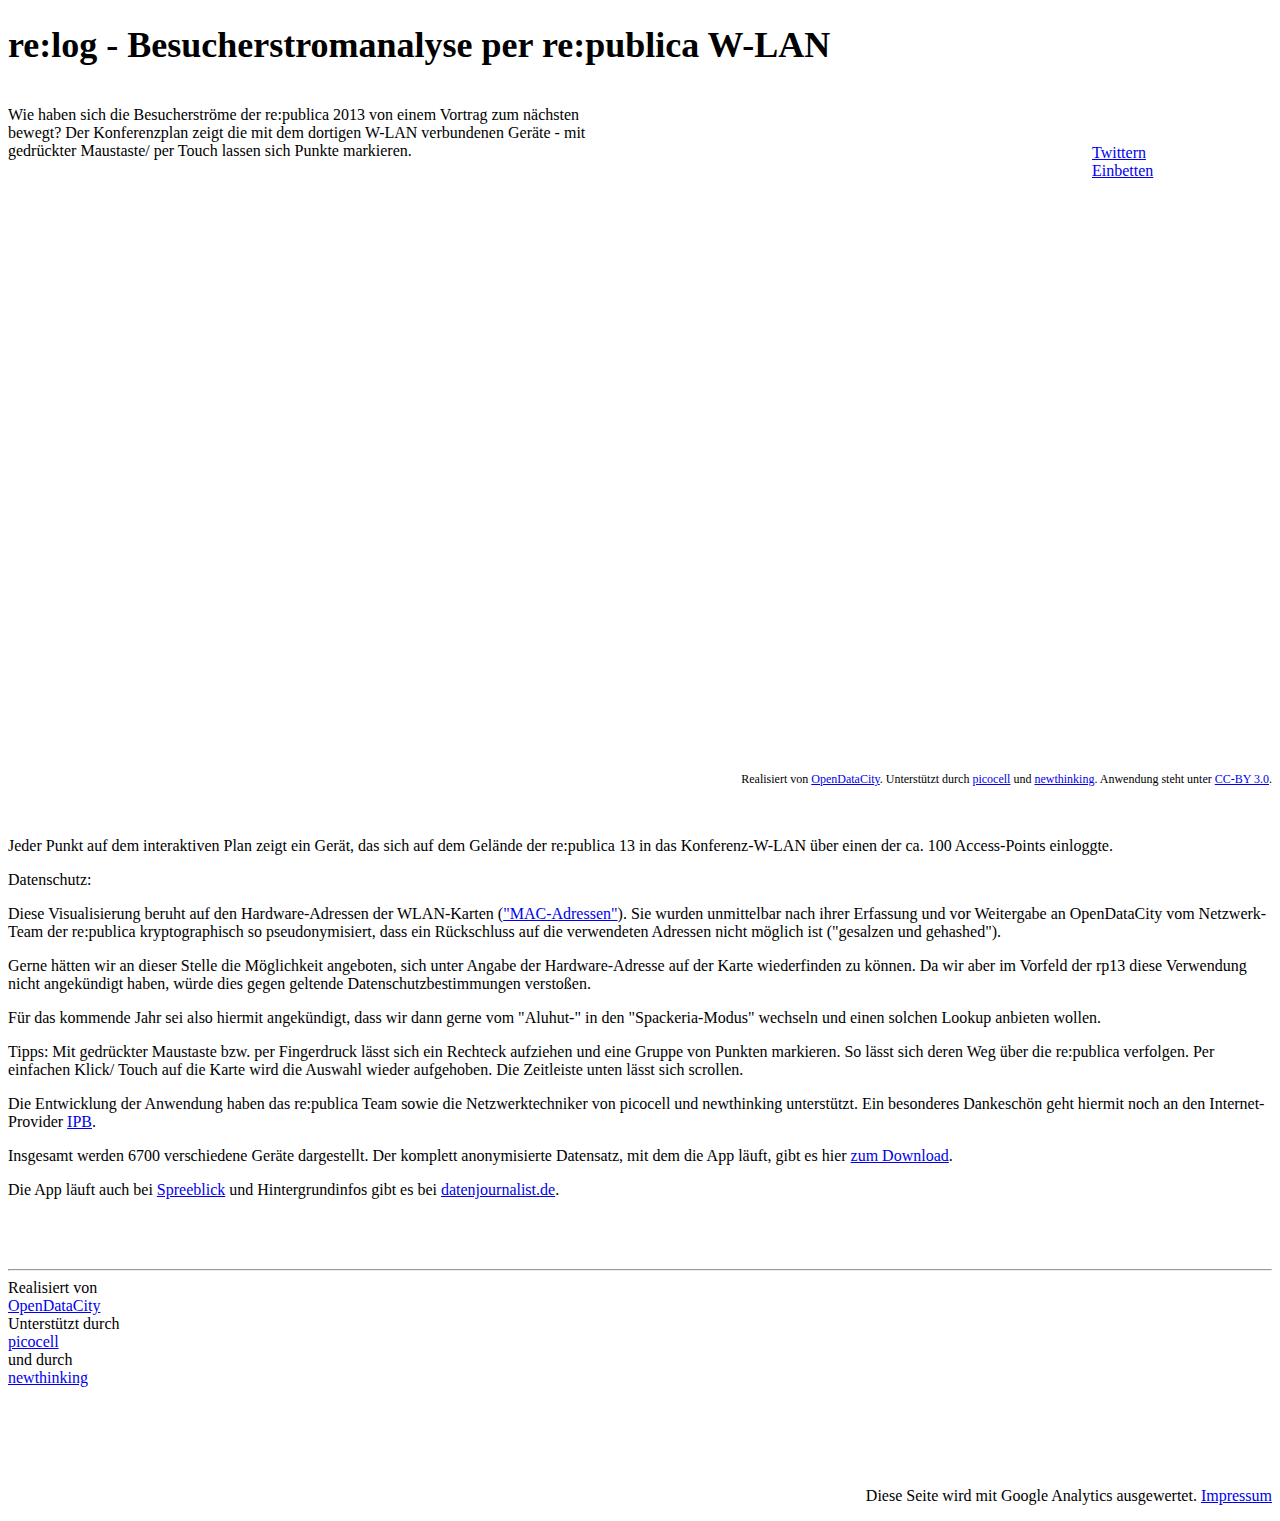
<file: original/index.html>
<!DOCTYPE html>
<html lang="de">
	<head>
		<title>re:log - Besucherstromanalyse per re:publica W-LAN</title>
		<meta http-equiv="Content-Type" content="text/html; charset=utf-8" />

		<base href="http://apps.opendatacity.de/relog/" target="_parent">

		<meta property="og:title" content="re:log - Besucherstromanalyse per re:publica W-LAN" />
		<meta property="og:type" content="article" />
		<meta property="og:url" content="http://apps.opendatacity.de/relog/" />
		<meta property="og:image" content="http://apps.opendatacity.de/relog/screenshot.png" />

		<link href="assets/css/bootstrap.min.css" rel="stylesheet" type="text/css">
		<link href="assets/css/index.css" rel="stylesheet" type="text/css">

		<script src="assets/js/jquery-1.8.3.min.js" type="text/javascript"></script>
		<script src="assets/js/bootstrap.min.js" type="text/javascript"></script>
		<script src="assets/js/helper.js" type="text/javascript"></script>
		<script type="text/javascript">
			var $embed_overlay = '<div id="embed-overlay"><div id="embed-content"><h1>Weitergeben</h1><form name="embed-form" id="embed-form" action="javascript:;" method="post"><p>Kopiere diesen Code in Deine Webseite:<br>(Die Anwendung hat eine feste Größe von 950 Pixeln Breite und 580 Pixeln Höhe.)</p><code id="embed-code"></code></form><p><a href="javascript:;" class="btn btn-medium btn-primary">Schließen</a></p></div></div>';
		</script>
	</head>
	<body>
		<div id="fb-root"></div>
		<script>(function(d, s, id) {
			var js, fjs = d.getElementsByTagName(s)[0];
			if (d.getElementById(id)) return;
			js = d.createElement(s); js.id = id;
			js.src = "//connect.facebook.net/de_DE/all.js#xfbml=1";
			fjs.parentNode.insertBefore(js, fjs);
		}(document, 'script', 'facebook-jssdk'));</script>
		<div id="container">
			<h1 style="font-size:36px">re:log - Besucherstromanalyse per re:publica W-LAN</h1>
			<div style="position:relative;margin-top:40px">
				<p class="lead" style="width:600px;">
					Wie  haben sich die Besucherströme der re:publica 2013 von einem Vortrag zum nächsten bewegt? Der Konferenzplan zeigt die mit dem dortigen W-LAN verbundenen Geräte - mit gedrückter Maustaste/ per Touch lassen sich Punkte markieren.
				</p>

				<div id="social" style="position:absolute; bottom:-20px; right:0; width:180px">
					<div id="social-twitter" class="social">
						<a href="https://twitter.com/share" class="twitter-share-button" data-url="http://apps.opendatacity.de/relog/" data-text="re:log - Besucherstromanalyse per re:publica W-LAN" data-via="opendatacity" data-lang="de">Twittern</a>
						<script>!function(d,s,id){var js,fjs=d.getElementsByTagName(s)[0];if(!d.getElementById(id)){js=d.createElement(s);js.id=id;js.src="//platform.twitter.com/widgets.js";fjs.parentNode.insertBefore(js,fjs);}}(document,"script","twitter-wjs");</script>
					</div>
					<div id="social-google" class="social">
						<div class="g-plusone"></div>
						<script type="text/javascript">
							window.___gcfg = {lang: 'de'};

							(function() {
								var po = document.createElement('script'); po.type = 'text/javascript'; po.async = true;
								po.src = 'https://apis.google.com/js/plusone.js';
								var s = document.getElementsByTagName('script')[0]; s.parentNode.insertBefore(po, s);
							})();
						</script>
					</div>
					<div id="social-facebook" class="social">
						<div class="fb-like" data-href="http://apps.opendatacity.de/relog/" data-send="false" data-layout="button_count" data-width="180" data-show-faces="true"></div>
					</div>
					<div class="social"><a href="javascript:;" class="btn btn-primary embed-button">Einbetten</a></div>
				</div>
			</div>

			
			<iframe src="frame.html" width="950" height="580" scrolling="no" frameborder="0"><a href="">re:log - Besucherstromanalyse der re:publica</a></iframe>
			<p style="text-align:right;font-size:12px">Realisiert von <a href="http://www.opendatacity.de/">OpenDataCity</a>. Unterstützt durch <a href="http://www.picocell.de">picocell</a> und <a href="http://newthinking.de">newthinking</a>. Anwendung steht unter <a rel="license" href="http://creativecommons.org/licenses/by/3.0/de/">CC-BY 3.0</a>.</p>

			<div class="row-fluid" style="margin-top:50px">

				<div class="span6">
					<p>
						Jeder Punkt auf dem interaktiven Plan zeigt ein Gerät, das sich auf dem Gelände der re:publica 13 in das Konferenz-W-LAN über einen der ca. 100 Access-Points einloggte. 
					</p>
					<p>Datenschutz:</p>

					<p>Diese Visualisierung beruht auf den Hardware-Adressen der WLAN-Karten (<a href="http://de.wikipedia.org/wiki/MAC-Adresse" target="_blank">"MAC-Adressen"</a>). Sie wurden unmittelbar nach ihrer Erfassung und vor Weitergabe an OpenDataCity vom Netzwerk-Team der re:publica kryptographisch so pseudonymisiert, dass ein Rückschluss auf die verwendeten Adressen nicht
					möglich ist ("gesalzen und gehashed").</p>

					<p>Gerne hätten wir an dieser Stelle die Möglichkeit angeboten, sich unter Angabe der Hardware-Adresse auf der Karte wiederfinden zu können. Da wir aber im Vorfeld der rp13 diese Verwendung nicht angekündigt haben, würde dies gegen geltende Datenschutzbestimmungen verstoßen. 
					</p>
					<p>Für das kommende Jahr sei also hiermit angekündigt, dass wir dann gerne vom "Aluhut-" in den "Spackeria-Modus" wechseln und einen solchen Lookup anbieten wollen.
					</p>
				</div>
				<div class="span6">
					<p>Tipps: Mit gedrückter Maustaste bzw. per Fingerdruck lässt sich ein Rechteck aufziehen und eine Gruppe von Punkten markieren. So lässt sich deren Weg über die re:publica verfolgen. Per einfachen Klick/ Touch auf die Karte wird die Auswahl wieder aufgehoben. Die Zeitleiste unten lässt sich scrollen.
					</p><p>
						Die Entwicklung der Anwendung haben das re:publica Team sowie die Netzwerktechniker von picocell und newthinking unterstützt. Ein besonderes Dankeschön geht hiermit noch an den
						Internet-Provider <a href="http://www.ipb.de/" target="_blank">IPB</a>.
						</p><p>Insgesamt werden 6700 verschiedene Geräte dargestellt. Der komplett anonymisierte Datensatz, mit dem die App läuft, gibt es hier <a href="republica13-wlan-data.csv.zip" target="_blank">zum Download</a>. 
					</p>
					<p>
						Die App läuft auch bei <a href="http://www.spreeblick.com/relog-besucherstromanalyse-per-republica-w-lan/Spreeblick" target="_blank">Spreeblick</a> und Hintergrundinfos gibt es bei <a href="http://datenjournalist.de/relog" target="_blank">datenjournalist.de</a>.
					</p>
				</div>
			</div>

			<hr style="margin-top:70px; border-color:#EEE">
			
			<div class="row-fluid">
				<div class="span4">
					Realisiert von <br><a href="http://www.opendatacity.de/" id="odclogo" target="_blank">OpenDataCity</a>
				</div>
				<div class="span4">
					Unterstützt durch <br><a href="http://www.picocell.de/" id="pclogo" target="_blank">picocell</a>
				</div>
				<div class="span4">
					und durch <br><a href="http://newthinking.de/" id="ntlogo" target="_blank">newthinking</a>
				</div>
			</div>
			<p style="text-align: right; margin-top: 100px">Diese Seite wird mit Google Analytics ausgewertet. <a href="http://www.opendatacity.de/kontakt/" target="_blank">Impressum</a></p>
		</div>
		<script type="text/javascript">
			var _gaq = _gaq || [];
			_gaq.push(['_setAccount', 'UA-38022006-1']);
			_gaq.push(['_trackPageview']);

			(function() {
				var ga = document.createElement('script'); ga.type = 'text/javascript'; ga.async = true;
				ga.src = ('https:' == document.location.protocol ? 'https://ssl' : 'http://www') + '.google-analytics.com/ga.js';
				var s = document.getElementsByTagName('script')[0]; s.parentNode.insertBefore(ga, s);
			})();
		</script>
	</body>
</html>
</file>
<file: original/assets/css/index.css>
body {
	
	background: #F5F5F5;
	
}

	#container {
		
		display: block;
		position: relative;
		margin: 0px auto;
		box-shadow: 0px 0px 40px -20px rgba(0,0,0,0.4);
		width: 950px; 
		background: #fff;
		padding: 30px;
		
	}

		.social {
			height: 35px;
		}


		
		#activate {

			padding: 20px 0px 0px;
			border-top: 1px dotted #eee;
			margin-top: 20px;

		} 
		
			#activate .col {
				
				display: block;
				position: relative;
				float: left;
				width: 270px;
				margin: 0px;
				padding: 0px;
				
			}
			
				#activate .col+.col {
					
					margin-left: 25px;
					
				}
				
		#branding {
			
			padding: 20px 0px 0px;
			border-top: 1px dotted #eee;
			margin-top: 20px;
			
		}
		
			#license {
				padding: 20px 10px 20px 100px;
				background: url(../img/cc-by.png) 10px center no-repeat;
				font-size: 0.8em;
				line-height: 1.1em;
				background-color: #f5f5f5;
				border-radius: 4px;
				border: 1px solid #E3E3E3;
				box-shadow: 0 1px 1px rgba(0, 0, 0, 0.05) inset
				
			}
			
			#creator {
				
				display: block;
				position: relative;
				float: left;
				margin: 0px;
				padding: 0px;
				min-height: 60px;
				line-height: 60px;
				width: 450px;
				font-size: 0.9em;
				
			}
			
				a#odclogo, a#pclogo, a#ntlogo {
					
					display: inline-block;
					position: relative;
					width: 200px;
					height: 60px;
					font-size: 0px;
					text-indent: -1000px;
					color: transparent;
					margin: 0px;
					padding: 0px;
					top: -5px;
					
				}
			
				a#odclogo {
					background: url(../img/opendatacity.png) center center no-repeat;
					
				}
			
				a#pclogo {
					background: url(../img/picocell.png) center center no-repeat;
					
				}
			
				a#ntlogo {
					background: url(../img/newthinking.png) center center no-repeat;
					
				}
				
	#embed-overlay {
		
		display: none;
		position: fixed;
		left: 0px;
		right: 0px;
		top: 0px;
		bottom: 0px;
		background-color: rgba(0,0,0,0.7);
		overflow-y: auto;
		
	}
	
		#embed-content {
			
			display: block;
			position: relative;
			width: 640px;
			background-color: #fff;
			margin: 20px auto;
			padding: 20px;
			border-radius: 6px;
			box-shadow: 0px 0px 50px -15px rgba(0,0,0,0.9);
			
		}
		
			#embed-content fieldset {
				
				padding-bottom: 20px;
				
			}

				#embed-content fieldset legend {

					margin-bottom: 10px;
					line-height: 30px;

				}
				
			
			#embed-content label+label {
				
				margin-left: 20px;
				
			}
		
			#embed-content code {
				
				display: block;
				position: relative;
				padding: 10px;
				white-space: normal;
				color: #444
				
			}

.clear {
	clear: both;
	display: block;
	overflow: hidden;
	visibility: hidden;
	width: 0;
	height: 0;
}
</file>
